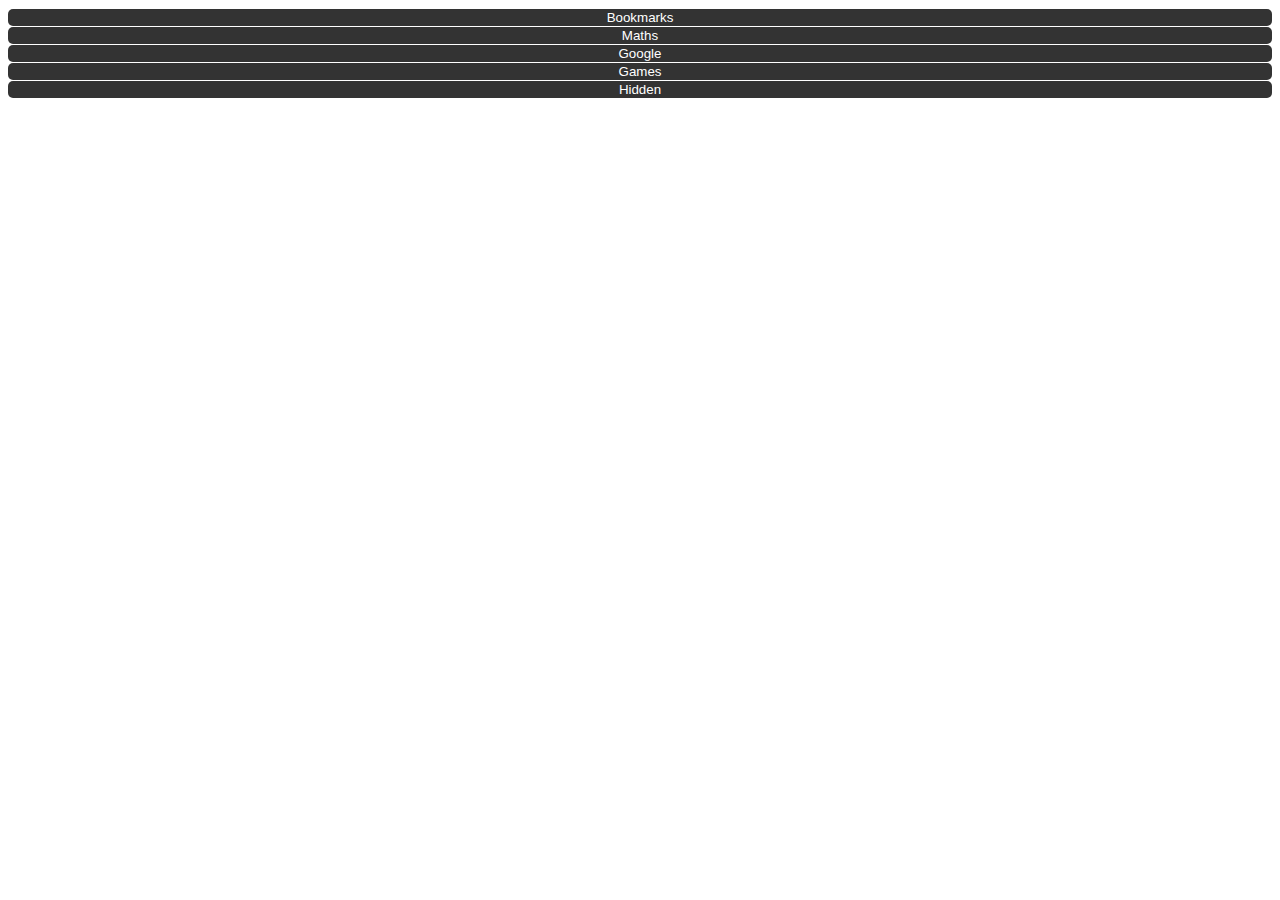
<file: index.html>
<!DOCTYPE html>
<html lang="en">
    <head>
        <meta charset="UTF-8">
        <meta http-equiv="X-UA-Compatible" content="IE=edge">
        <meta name="viewport" content="width=device-width, initial-scale=1.0">
        <link rel="stylesheet" href="css/global.css">
        <title>Sidebar</title>
    </head>
    <body>
        <button class="button-1">Bookmarks</button>
        <button class="button-2">Maths</button>
        <button class="button-3">Google</button>
        <button class="button-4">Games</button>
        <button class="button-5">Hidden</button>
        <script src="js/index.js"></script>
    </body>
</html>
</file>
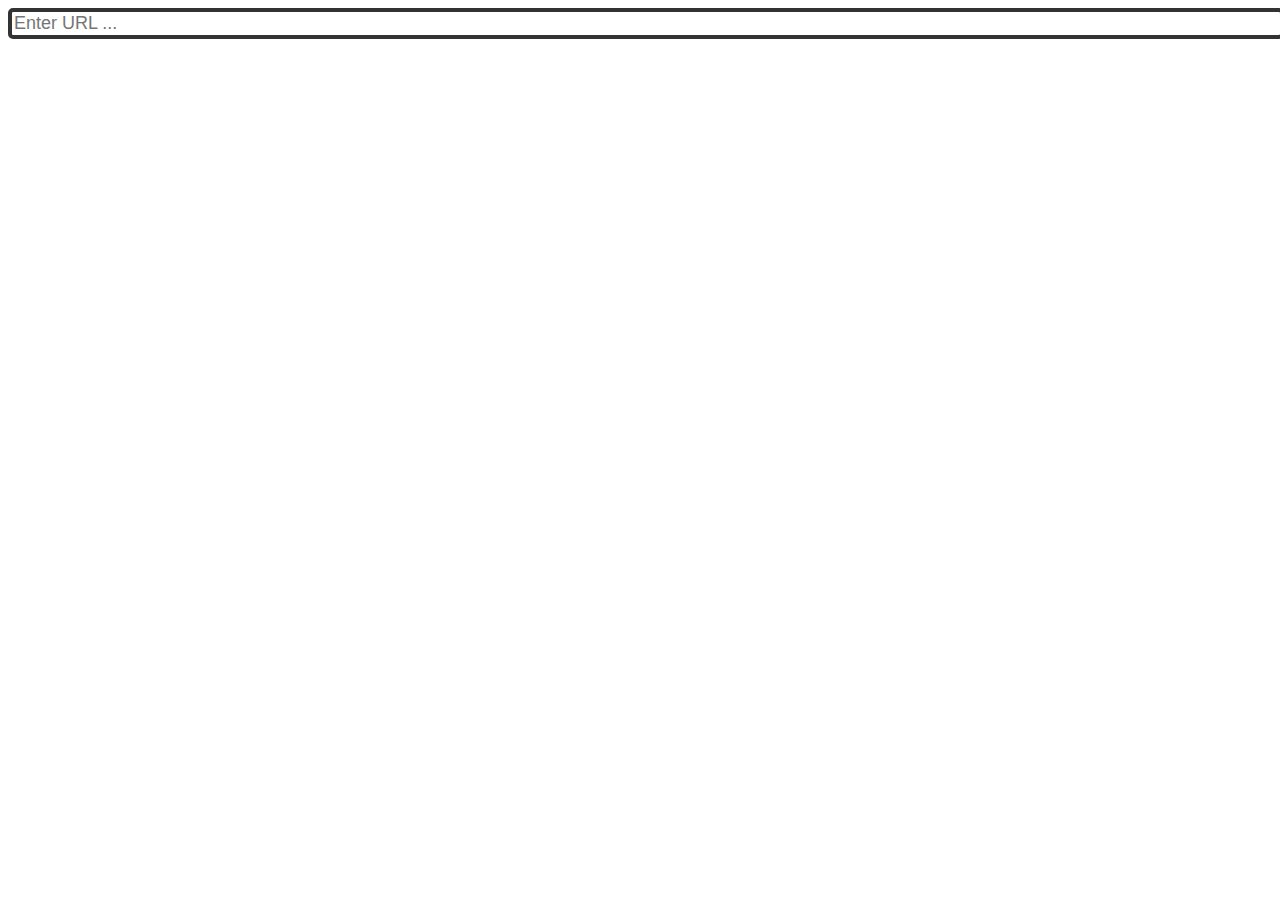
<file: bookmarks.html>
<!DOCTYPE html>
<html lang="en">
<head>
    <meta charset="UTF-8">
    <meta http-equiv="X-UA-Compatible" content="IE=edge">
    <meta name="viewport" content="width=device-width, initial-scale=1.0">
    <title>Bookmarks</title>
    <link rel="stylesheet" href="css/global.css">
</head>
<body>

    <input type="text" class="bookmarks-input" placeholder="Enter URL ...">
    <ul class="all-bookmarks"></ul>

    <script src="js/bookmarks.js"></script>
</body>
</html>
</file>
<file: css/global.css>
button {
    background-color:#333;
    color:white;
    /* border: 5px white solid; */
    border-radius: 5px;
    border: none;
    width:100%;
    cursor: pointer;
}

button:hover {
    background-color: black;
}

input {
    border:#333 4px solid;
    border-radius: 5px;
    font-size: large;
    outline: none;
    width: 100%;
    color: #333;
}
</file>
